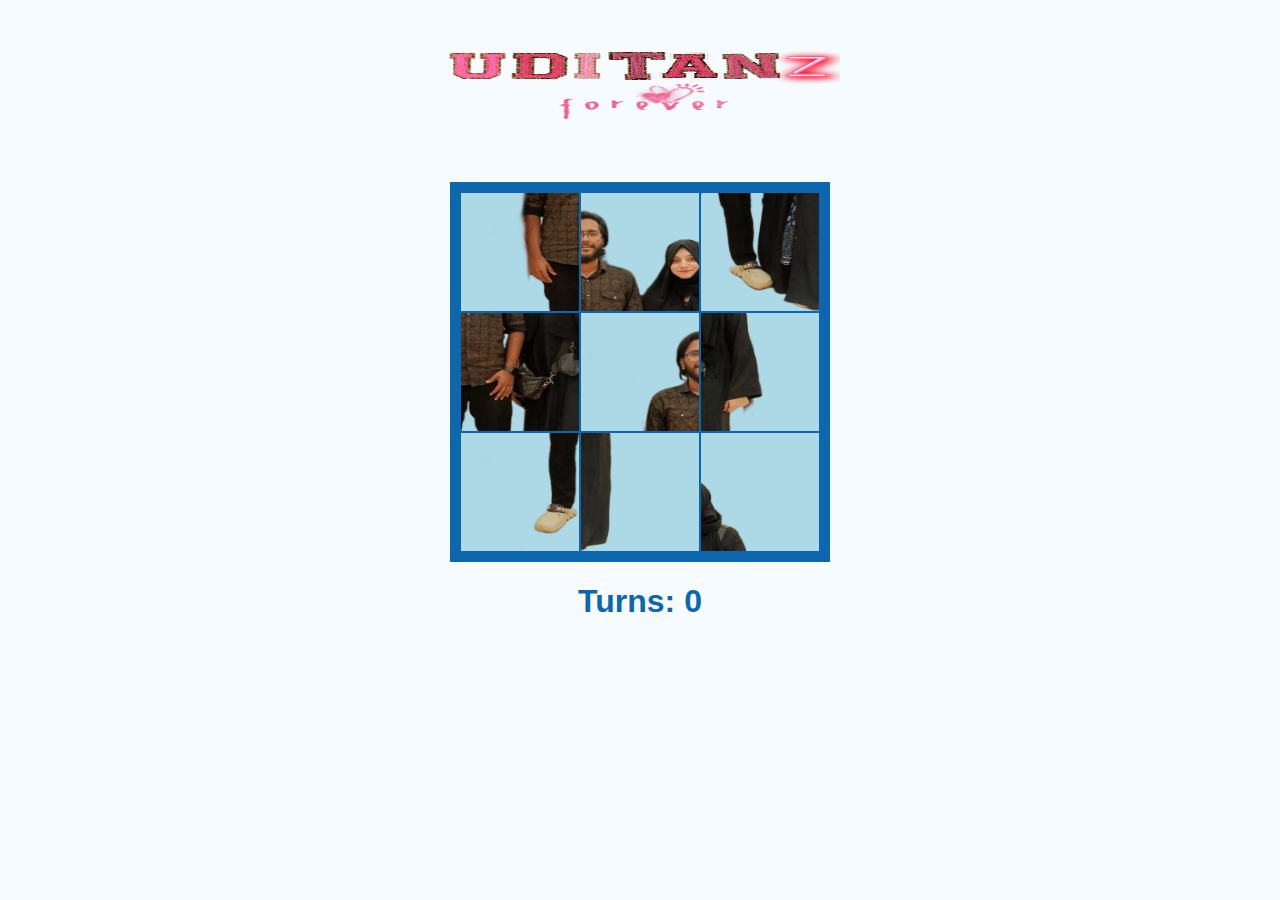
<file: puzzle.html>
<!DOCTYPE html>

<html>

    <head>

        <meta charset="UTF-8">

        <meta name="viewport" content="width=device-width, initial-scale=1.0">

        <title>Slide Puzzle</title>

        <link rel="stylesheet" href="puzzle.css">

        <script src="puzzle.js"></script>

    </head>



    <body>

        <img id="title" src="./logo.png">

        <div id="board">

        </div>

        <h1>Turns: <span id="turns">0</span></h1>

    </body>

</html>
</file>
<file: puzzle.css>
body {
    font-family: Arial, Helvetica, sans-serif;
    text-align: center;
    background: #f5fbff;
    color: #0c67ae;
}

#title {
    height: 150px;
    width: 400px;
    margin-bottom: 20px;
}

#board {
    width: 360px;
    height: 360px;
    background-color: lightblue;
    border: 10px solid #0c67ae;
    margin: 0 auto;

    display: flex;
    flex-wrap: wrap;
}

#board img {
    width: 118px;
    height: 118px;
    border: 1px solid #0c67ae;
    cursor: pointer;
}
</file>
